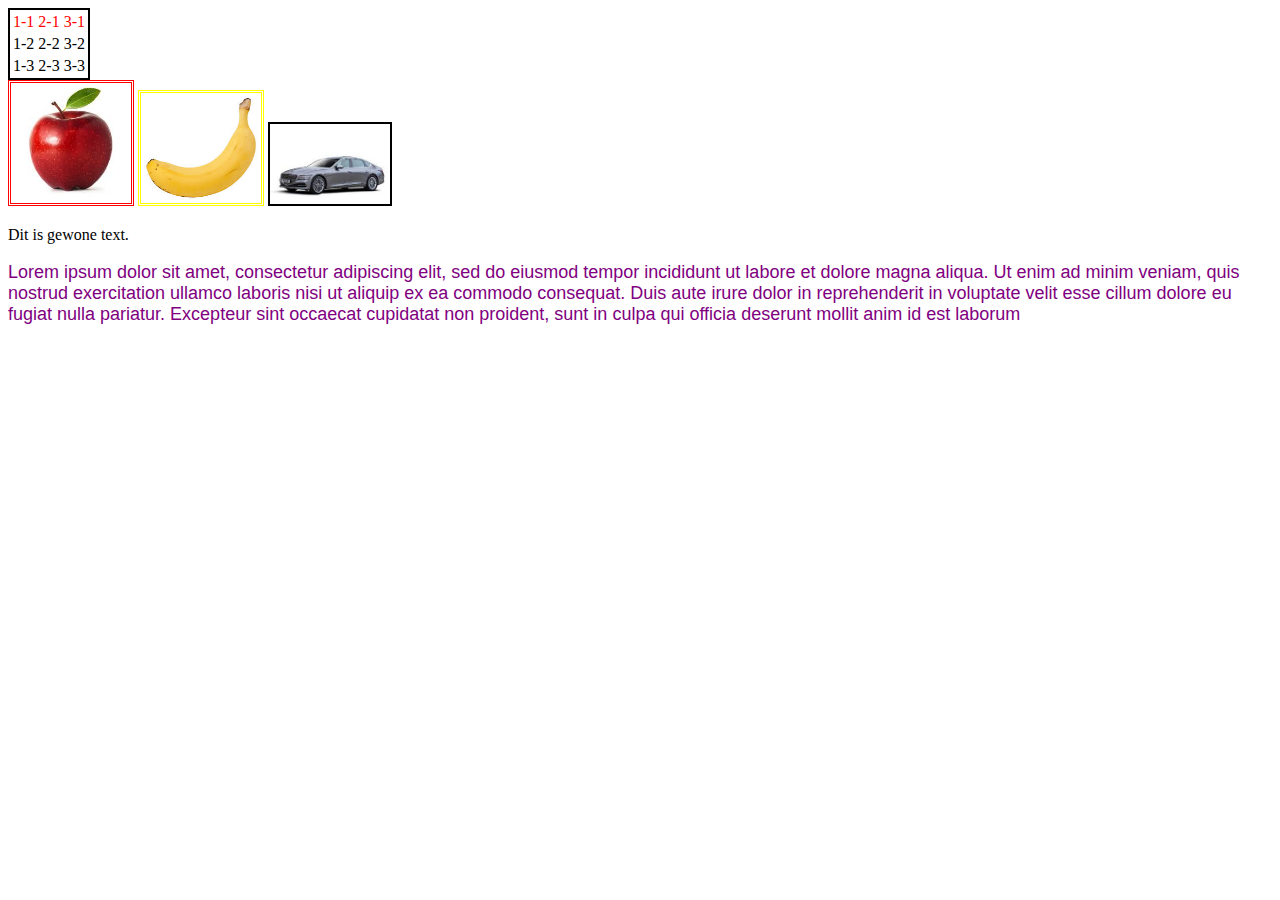
<file: Day1/index.html>
<!DOCTYPE html>
<html lang="en">
<head>
    <meta charset="UTF-8">
    <meta http-equiv="X-UA-Compatible" content="IE=edge">
    <meta name="viewport" content="width=device-width, initial-scale=1.0">
    <title>Document</title>
    <link rel="stylesheet" href="style.css">
</head>
<body>
    <table>
        <thead>
            <td>1-1</td>
            <td>2-1</td>
            <td>3-1</td>
        </thead>
        <tbody>
            <tr>
                <td>1-2</td>
                <td>2-2</td>
                <td>3-2</td>
            </tr>
            <tr>
                <td>1-3</td>
                <td>2-3</td>
                <td>3-3</td>
            </tr>
        </tbody>
    </table>
    
    <img src="img/apple.jpg" class="foodImage" id="appleImage" width="120px" height="120px">
    <img src="img/banana.jpg" class="foodImage" id="bananaImage" width="120px" height="110px">
    
    <img src="img/car.jpg" id="imageCar" width="120px" height="80px">

    <p>
        Dit is gewone text.
    </p>

    <p class="lorem">
        Lorem ipsum dolor sit amet, consectetur adipiscing elit, sed do eiusmod tempor incididunt ut labore et dolore magna aliqua. Ut enim ad minim veniam, quis nostrud exercitation ullamco laboris nisi ut aliquip ex ea commodo consequat. Duis aute irure dolor in reprehenderit in voluptate velit esse cillum dolore eu fugiat nulla pariatur. Excepteur sint occaecat cupidatat non proident, sunt in culpa qui officia deserunt mollit anim id est laborum
    </p>

    

</body>
</html>
</file>
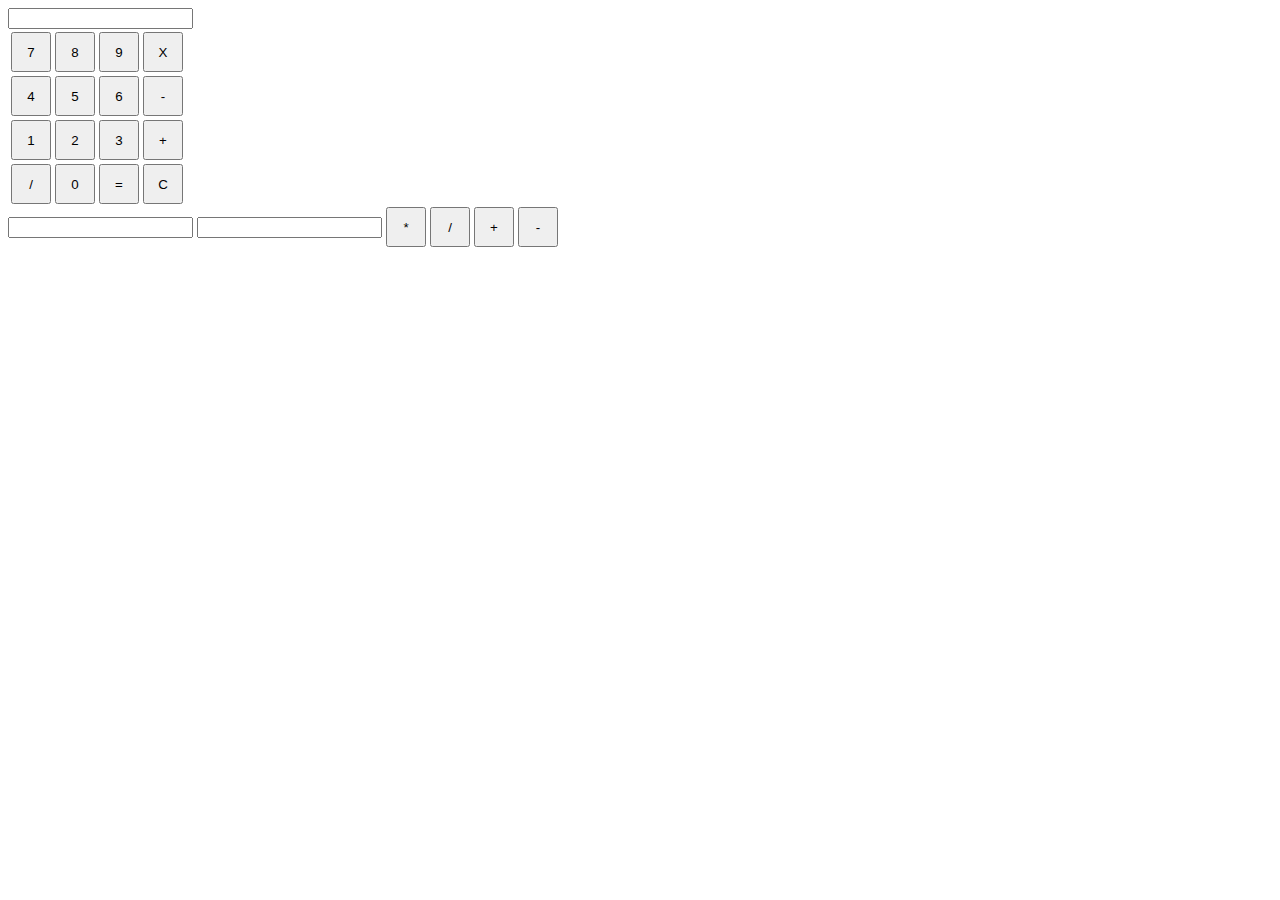
<file: Day1/Rekenmachine/index.html>
<!DOCTYPE html>
<html lang="en">
<head>
    <meta charset="UTF-8">
    <meta http-equiv="X-UA-Compatible" content="IE=edge">
    <meta name="viewport" content="width=device-width, initial-scale=1.0">
    <title>Calculator</title>
    <link rel="stylesheet" href="style.css">
    <script src="logic.js"></script>
</head>
<body onload="setCalcField()">
    <div>
        <input type="text" readonly="readonly" id="valueField">
        <table>
            <tr>
                <td><input type="button" value="7" onclick="addCharacter(7)"></td>
                <td><input type="button" value="8" onclick="addCharacter(8)"></td>
                <td><input type="button" value="9" onclick="addCharacter(9)"></td>
                <td><input type="button" value="X" onclick="addCharacter('*')"></td>
            </tr>
            <tr>
                <td><input type="button" value="4" onclick="addCharacter(4)"></td>
                <td><input type="button" value="5" onclick="addCharacter(5)"></td>
                <td><input type="button" value="6" onclick="addCharacter(6)"></td>
                <td><input type="button" value="-" onclick="addCharacter('-')"></td>
            </tr>
            <tr>
                <td><input type="button" value="1" onclick="addCharacter(1)"></td>
                <td><input type="button" value="2" onclick="addCharacter(2)"></td>
                <td><input type="button" value="3" onclick="addCharacter(3)"></td>
                <td><input type="button" value="+" onclick="addCharacter('+')"></td>
            </tr>
            <tr>
                <td><input type="button" value="/" onclick="addCharacter('/')"></td>
                <td><input type="button" value="0" onclick="addCharacter(0)"></td>
                <td><input type="button" value="=" onclick="calc()"></td>
                <td><input type="button" value="C" onclick="removeLast()"></td>
            </tr>
        </table>
    </div>
    <div>
        <input type="number" id="value1">
        <input type="number" id="value2">
        <input type="button" onclick="multiply()" value="*">
        <input type="button" onclick="devide()" value="/">
        <input type="button" onclick="add()" value="+">
        <input type="button" onclick="minus()" value="-">
    </div>
    <p id="test"></p>
</body>
</html>
</file>
<file: Day1/style.css>
.foodImage {
    border: double;
}

.lorem{
    color: purple;
    font-size: 18px;
    font-family:'Gill Sans', 'Gill Sans MT', Calibri, 'Trebuchet MS', sans-serif;
}

#bananaImage {
    border-color: yellow;
}

#appleImage {
    border-color: red;
}

thead {
    color: red;
}

table {
    border: 2px solid black;
}

img {
    border: 2px solid black
}
</file>
<file: Day1/Rekenmachine/style.css>
input[type=button] {
    width: 40px;
    height: 40px;
}
</file>
